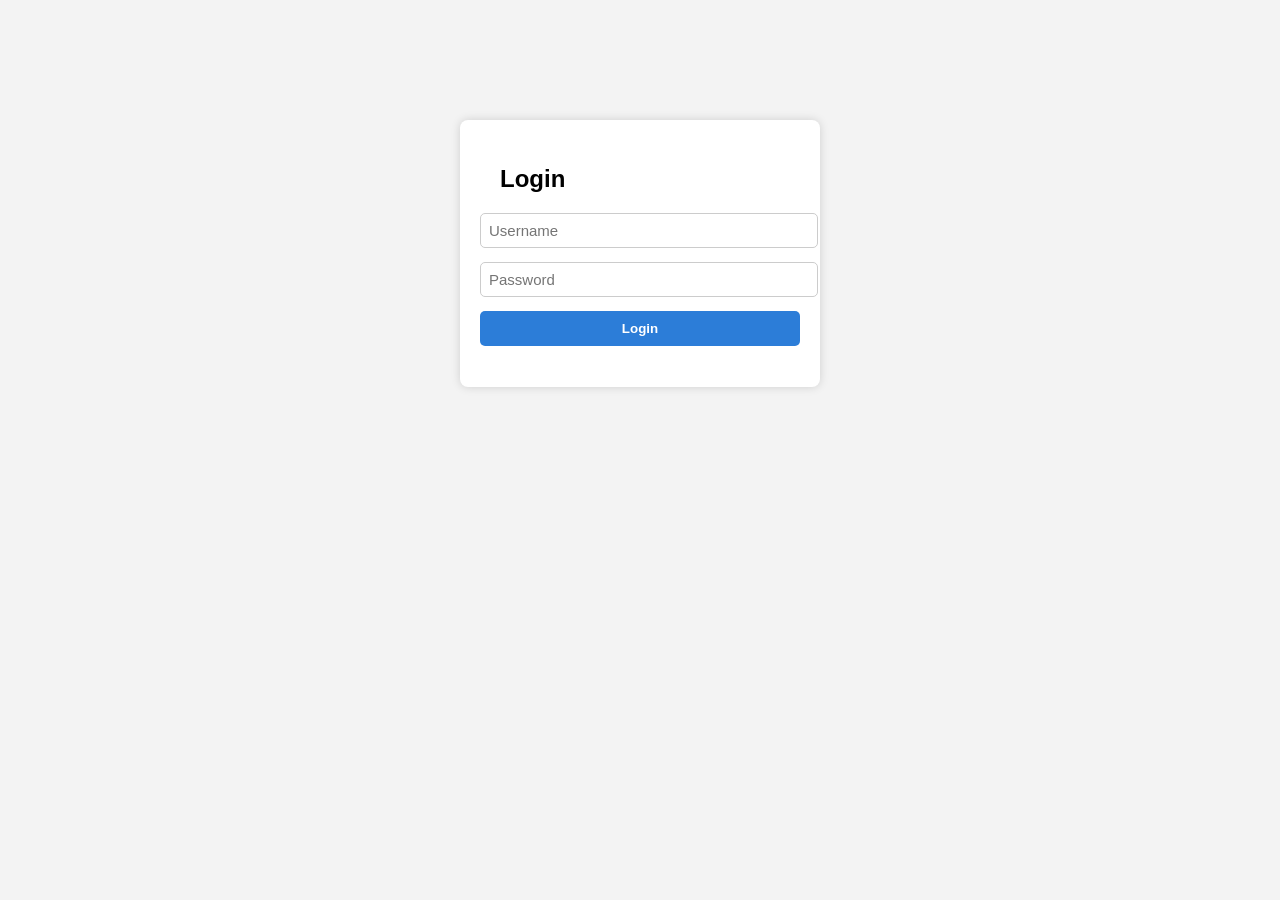
<file: index.html>
<!DOCTYPE html>
<html>
<head>
    <title>Login - Notes App</title>
    <link rel="stylesheet" href="style.css">
</head>
<body>

<div class="container">
    <h2>Login</h2>
    <input id="username" placeholder="Username">
    <input id="password" type="password" placeholder="Password">
    <button onclick="login()">Login</button>
    <p id="message"></p>
</div>

<script src="notes.js"></script>
</body>
</html>
</file>
<file: style.css>
/* body {
    font-family: Arial;
    background: #f4f4f4;
    padding: 20px;
}

.container {
    width: 300px;
    margin: auto;
    padding: 20px;
    background: white;
    border-radius: 10px;
} */

/* General Page Setup */
body {
    font-family: Arial, sans-serif;
    background-color: #f3f3f3;
    margin: 0;
    padding: 0;
}

/* Centered Container for Login */
.container {
    width: 320px;
    background: #fff;
    padding: 25px 20px;
    margin: 120px auto;
    border-radius: 8px;
    box-shadow: 0 0 10px rgba(0,0,0,0.15);
}

/* Login Inputs */
.container input {
    width: 100%;
    padding: 8px;
    margin-bottom: 14px;
    font-size: 15px;
    border: 1px solid #ccc;
    border-radius: 5px;
}

/* Buttons */
button {
    width: 100%;
    padding: 10px;
    background: #2c7dd8;
    color: white;
    border: none;
    border-radius: 5px;
    cursor: pointer;
    font-weight: bold;
}

button:hover {
    background: #1d5c9f;
}

/* Dashboard Layout */
h2, h3 {
    margin-left: 20px;
}

/* Note Input Area */
#noteArea {
    margin-left: 20px;
    width: 90%;
    height: 80px;
    margin-bottom: 10px;
    font-size: 15px;
    border-radius: 6px;
    border: 1px solid #ccc;
    padding: 8px;
}

/* Notes List */
#notesList {
    list-style: none;
    margin-left: 20px;
    padding: 0;
}

#notesList li {
    background: white;
    padding: 10px;
    margin-bottom: 6px;
    border-radius: 6px;
    border: 1px solid #ddd;
}

/* Delete Button */
#notesList button {
    width: auto;
    background: red;
    margin-left: 10px;
    padding: 6px 10px;
    border-radius: 4px;
}

#notesList button:hover {
    background: darkred;
}

/* Logout Button */
.logout-btn {
    margin-left: 20px;
    width: 120px;
    background: #333;
}

.logout-btn:hover {
    background: #000;
}
</file>
